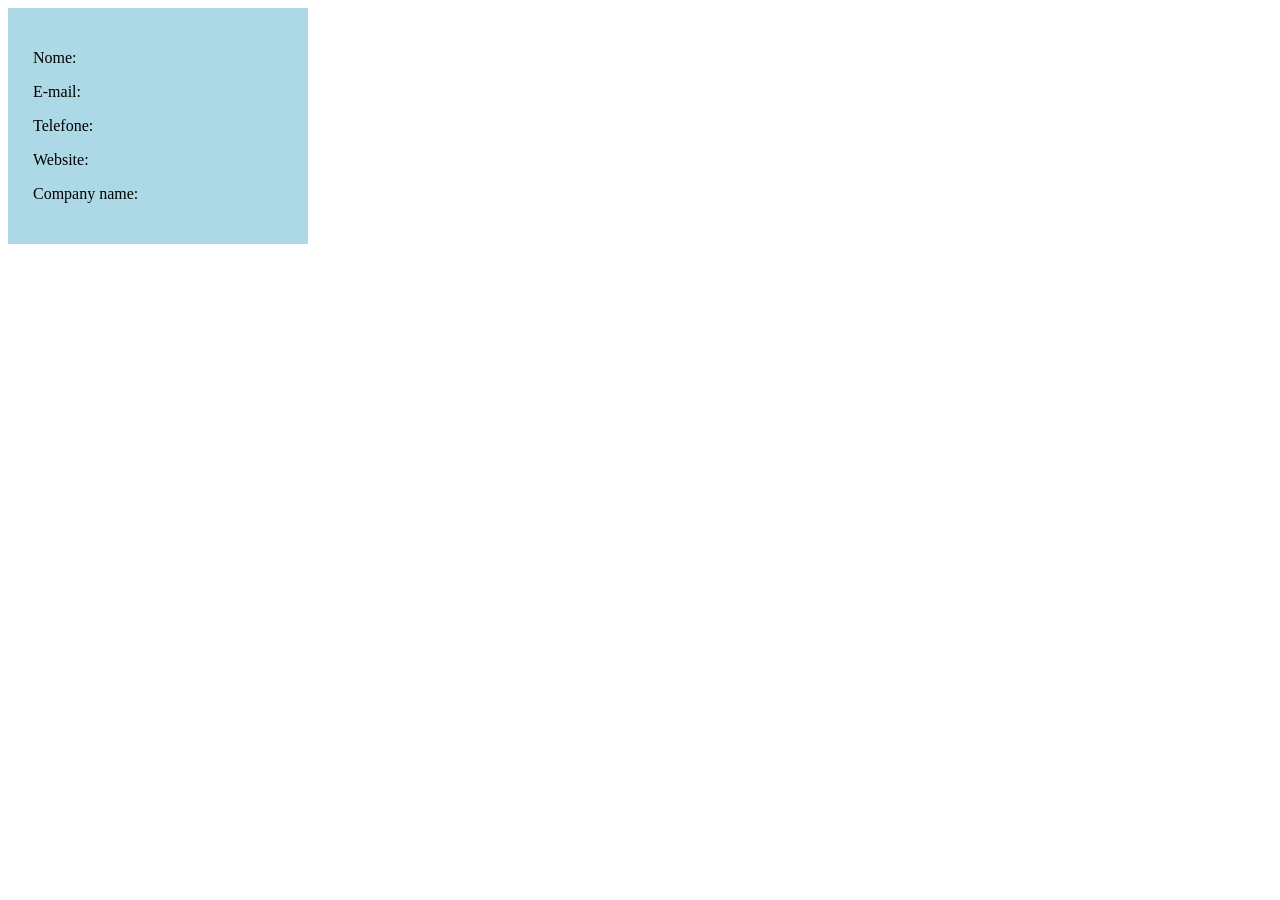
<file: api/api.html>
<!DOCTYPE html>
<html lang="pt-br">

<head>
    <meta charset="UTF-8">
    <meta name="viewport" content="width=device-width, initial-scale=1.0">
    <title>Dados</title>
    <link rel="stylesheet" href="style.css">
</head>

<body>
    <div class="container" id="conteiner"></div>
    <div class="box">
        <p>Nome: <span id="nome"></span></p>
        <p>E-mail: <span id="email"></span></p>
        <p>Telefone: <span id="telefone"></span></p>
        <p>Website: <span id="website"></span></p>
        <p>Company name: <span id="company_name"></span></p>
    </div>
    <script src="api.js"></script>
</body>

</html>
</file>
<file: api/style.css>
.box{
    background-color: #add8e6;
    padding: 25px;
    width: 250px;
}
.conteiner{
    display: grid;
    grid-template-columns: repeat(4, max-content);
    gap: 20px;
}
</file>
